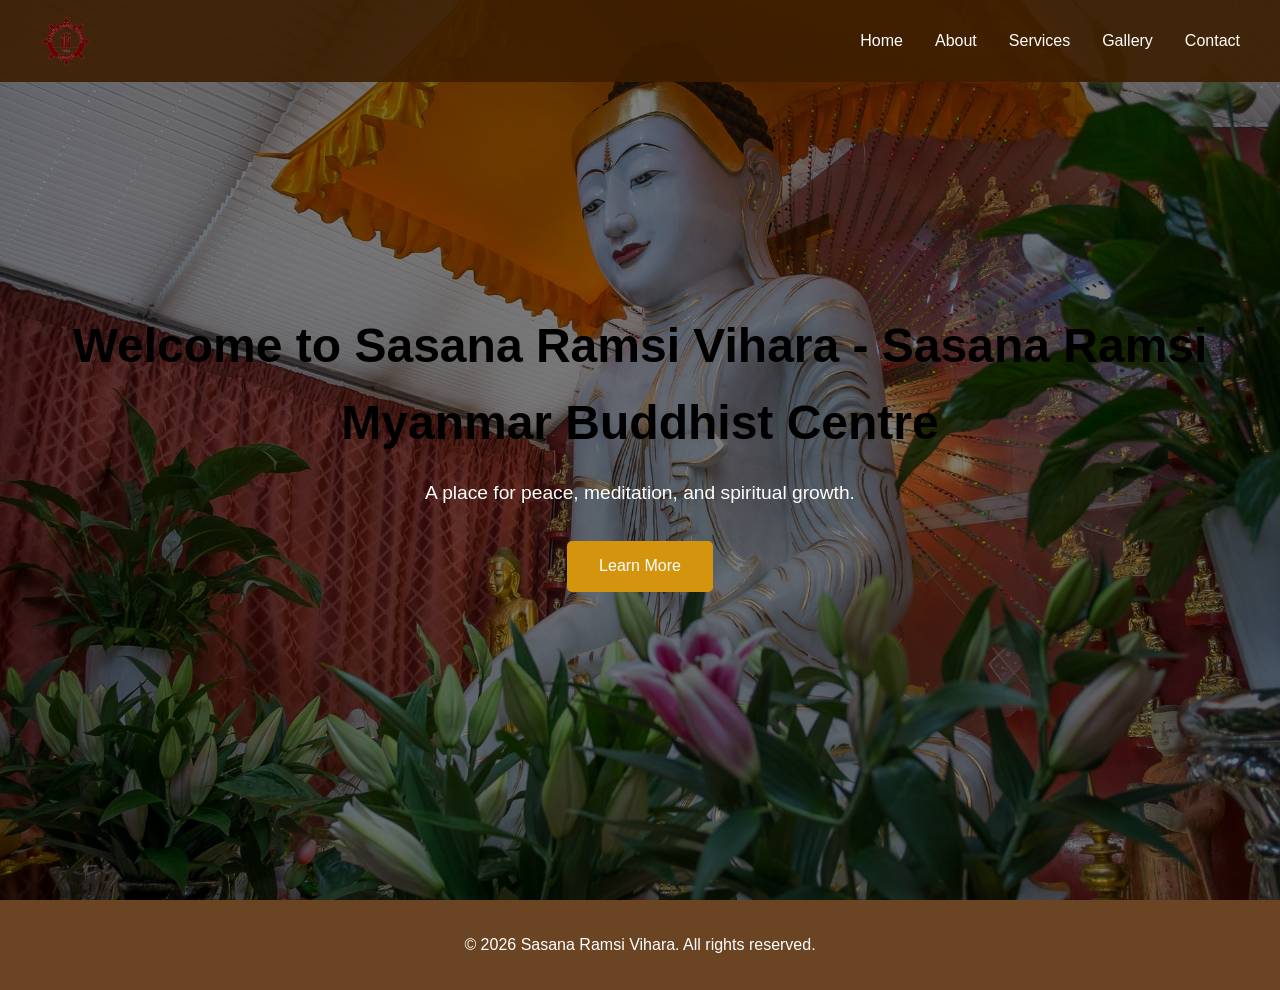
<file: index.html>
<!DOCTYPE html>
<html lang="en">
<head>
    <meta charset="UTF-8">
    <meta name="viewport" content="width=device-width, initial-scale=1.0">
    <meta name="google-site-verification" content="TnjdKilGTPiw3tMhl08JlFxmHHlD7iACxNCs7ICMgIM" />
    <title>Sasana Ramsi Vihara - Monastery Website</title>
    <link rel="icon" type="image/png" href="images/logo-transparent.png">
    <link rel="stylesheet" href="css/style.css">
</head>
<body>
    <header>
        <nav>
            <div class="container">
                <h1 class="logo"><img src="images/logo-transparent.png" alt="Sasana Ramsi Vihara Logo"></h1>
                <ul class="nav-links">
                    <li><a href="index.html">Home</a></li>
                    <li><a href="about.html">About</a></li>
                    <li><a href="services.html">Services</a></li>
                    <li><a href="gallery.html">Gallery</a></li>
                    <li><a href="contact.html">Contact</a></li>
                </ul>
                <div class="hamburger">
                    <span></span>
                    <span></span>
                    <span></span>
                </div>
            </div>
        </nav>
    </header>

    <section id="home" class="hero">
        <div class="container">
            <h2>Welcome to Sasana Ramsi Vihara - Sasana Ramsi Myanmar Buddhist Centre </h2>
            <p>A place for peace, meditation, and spiritual growth.</p>
            <a href="about.html" class="btn">Learn More</a>
        </div>
    </section>

    <footer>
        <div class="container">
            <p>&copy; 2026 Sasana Ramsi Vihara. All rights reserved.</p>
        </div>
    </footer>

    <script src="js/script.js"></script>
</body>

</html>
</file>
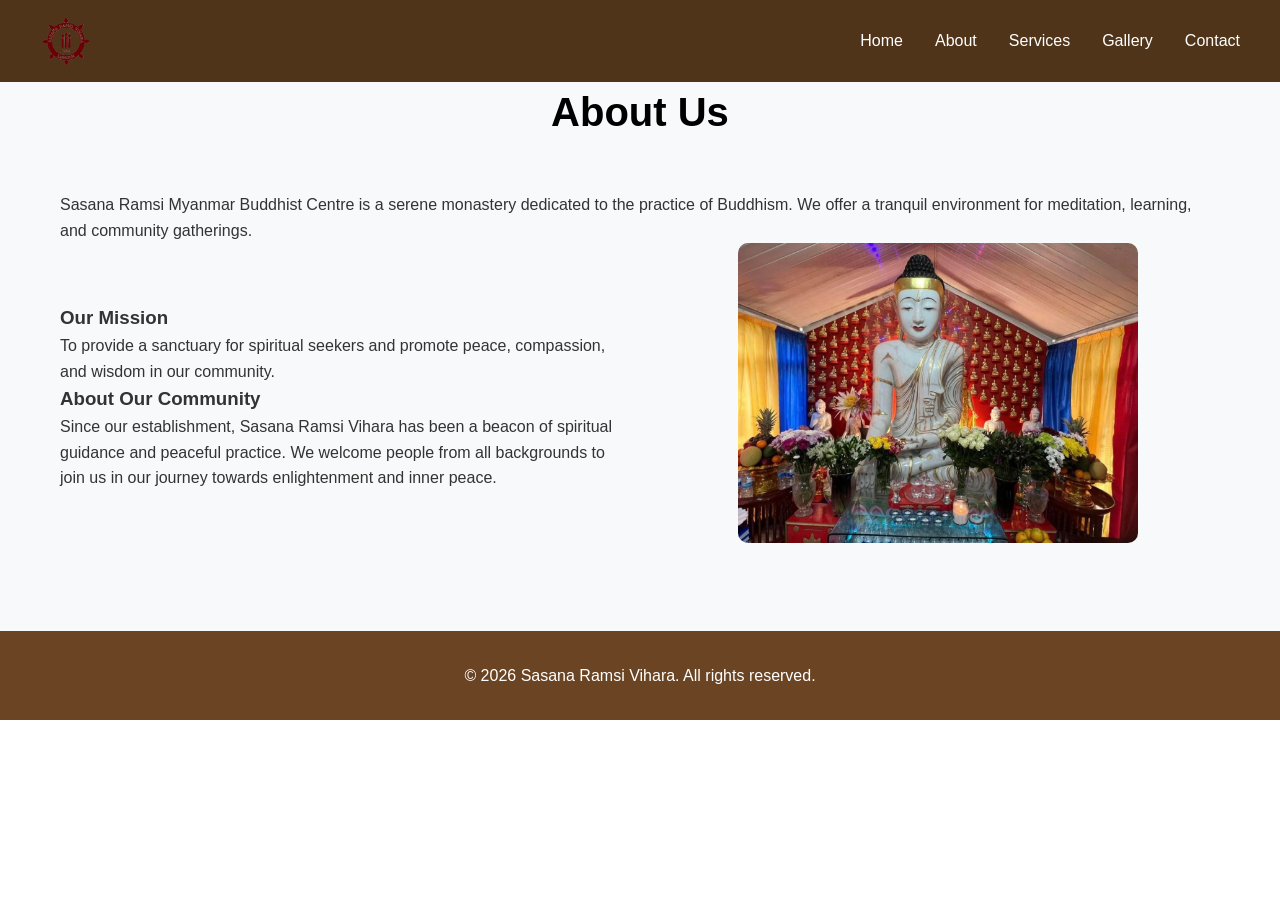
<file: about.html>
<!DOCTYPE html>
<html lang="en">
<head>
    <meta charset="UTF-8">
    <meta name="viewport" content="width=device-width, initial-scale=1.0">
    <title>About Us - Sasana Ramsi Vihara</title>
    <link rel="icon" type="image/png" href="images/logo-transparent.png">
    <link rel="stylesheet" href="css/style.css">
</head>
<body>
    <header>
        <nav>
            <div class="container">
                <h1 class="logo"><img src="images/logo-transparent.png" alt="Sasana Ramsi Vihara Logo"></h1>
                <ul class="nav-links">
                    <li><a href="index.html">Home</a></li>
                    <li><a href="about.html">About</a></li>
                    <li><a href="services.html">Services</a></li>
                    <li><a href="gallery.html">Gallery</a></li>
                    <li><a href="contact.html">Contact</a></li>
                </ul>
                <div class="hamburger">
                    <span></span>
                    <span></span>
                    <span></span>
                </div>
            </div>
        </nav>
    </header>

    <section id="about">
        <div class="container">
            <h2>About Us</h2>
            <p>Sasana Ramsi Myanmar Buddhist Centre is a serene monastery dedicated to the practice of Buddhism. We offer a tranquil environment for meditation, learning, and community gatherings.</p>
            <div class="about-content">
                <div class="about-text">
                    <h3>Our Mission</h3>
                    <p>To provide a sanctuary for spiritual seekers and promote peace, compassion, and wisdom in our community.</p>
                    <h3>About Our Community</h3>
                    <p>Since our establishment, Sasana Ramsi Vihara has been a beacon of spiritual guidance and peaceful practice. We welcome people from all backgrounds to join us in our journey towards enlightenment and inner peace.</p>
                </div>
                <div class="about-image">
                    <img src="images\Sasanaramsi Vihara 4.jpg" alt="Monastery Building" width="400" height="300">
                </div>
            </div>
        </div>
    </section>

    <footer>
        <div class="container">
            <p>&copy; 2026 Sasana Ramsi Vihara. All rights reserved.</p>
        </div>
    </footer>

    <script src="js/script.js"></script>
</body>

</html>
</file>
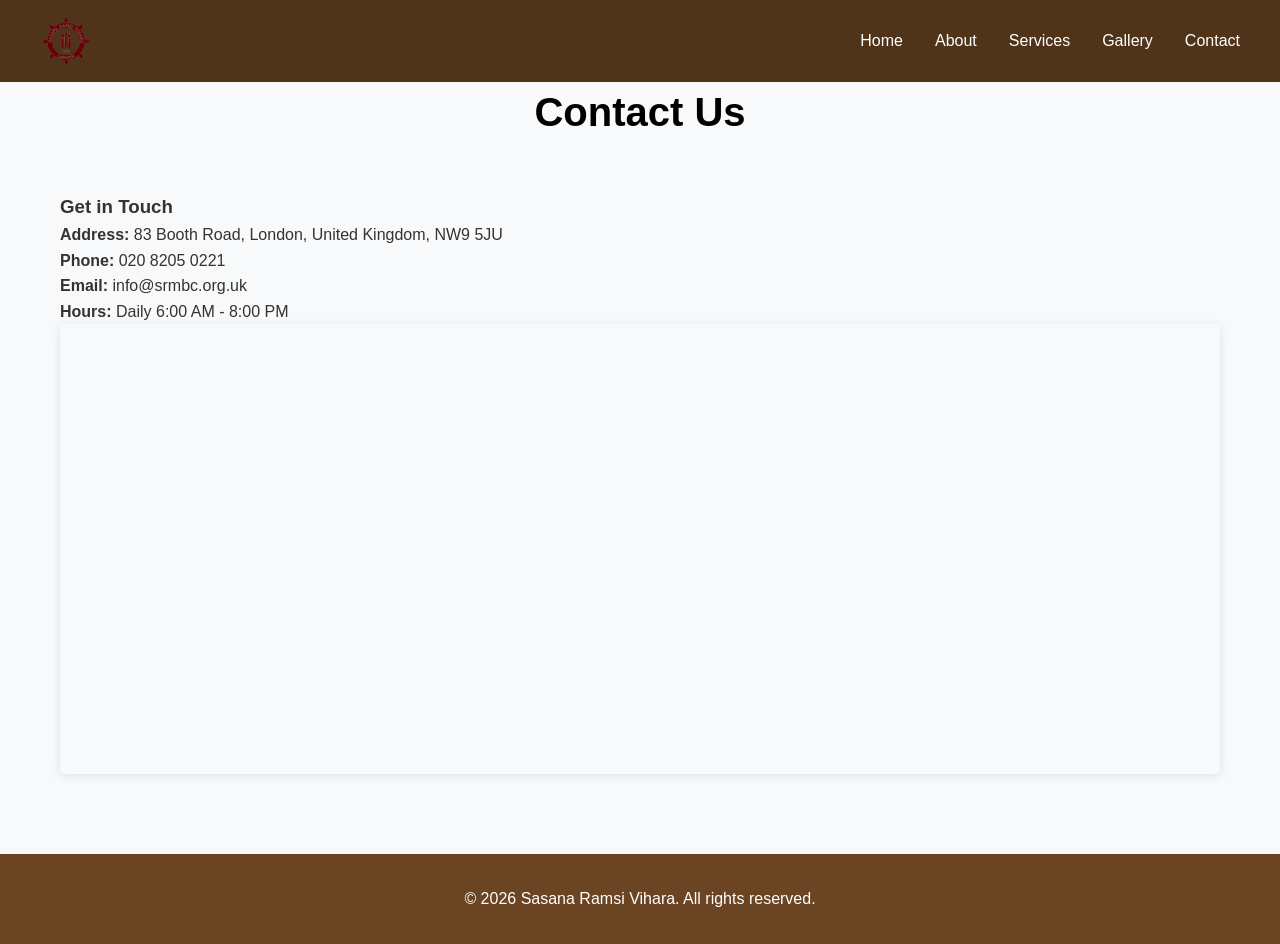
<file: contact.html>
<!DOCTYPE html>
<html lang="en">
<head>
    <meta charset="UTF-8">
    <meta name="viewport" content="width=device-width, initial-scale=1.0">
    <title>Contact Us - Sasana Ramsi Vihara</title>
    <link rel="icon" type="image/png" href="images/logo-transparent.png">
    <link rel="stylesheet" href="css/style.css">
</head>
<body>
    <header>
        <nav>
            <div class="container">
                <h1 class="logo"><img src="images/logo-transparent.png" alt="Sasana Ramsi Vihara Logo"></h1>
                <ul class="nav-links">
                    <li><a href="index.html">Home</a></li>
                    <li><a href="about.html">About</a></li>
                    <li><a href="services.html">Services</a></li>
                    <li><a href="gallery.html">Gallery</a></li>
                    <li><a href="contact.html">Contact</a></li>
                </ul>
                <div class="hamburger">
                    <span></span>
                    <span></span>
                    <span></span>
                </div>
            </div>
        </nav>
    </header>

    <section id="contact">
        <div class="container">
            <h2>Contact Us</h2>
            <div class="contact-content">
                <div class="contact-info">
                    <h3>Get in Touch</h3>
                    <p><strong>Address:</strong> 83 Booth Road, London, United Kingdom, NW9 5JU</p>
                    <p><strong>Phone:</strong> 020 8205 0221 </p>
                    <p><strong>Email:</strong> info@srmbc.org.uk</p>
                    <p><strong>Hours:</strong> Daily 6:00 AM - 8:00 PM</p>
                </div>
                <div class="map-container">
                    <iframe src="https://www.google.com/maps/embed?pb=!1m18!1m12!1m3!1d2482.5489644156577!2d-0.2858!3d51.5795!2m3!1f0!2f0!3f0!3m2!1i1024!2i768!4f13.1!3m3!1m2!1s0x487ca3866cf6c5b5%3A0x123456789!2s83%20Booth%20Road%2C%20London%20NW9%205JU%2C%20UK!5e0!3m2!1sen!2suk!4v1234567890" width="100%" height="450" style="border:0;" allowfullscreen="" loading="lazy" referrerpolicy="no-referrer-when-downgrade"></iframe>
                </div>
            </div>
        </div>
    </section>

    <footer>
        <div class="container">
            <p>&copy; 2026 Sasana Ramsi Vihara. All rights reserved.</p>
        </div>
    </footer>

    <script src="js/script.js"></script>
</body>

</html>
</file>
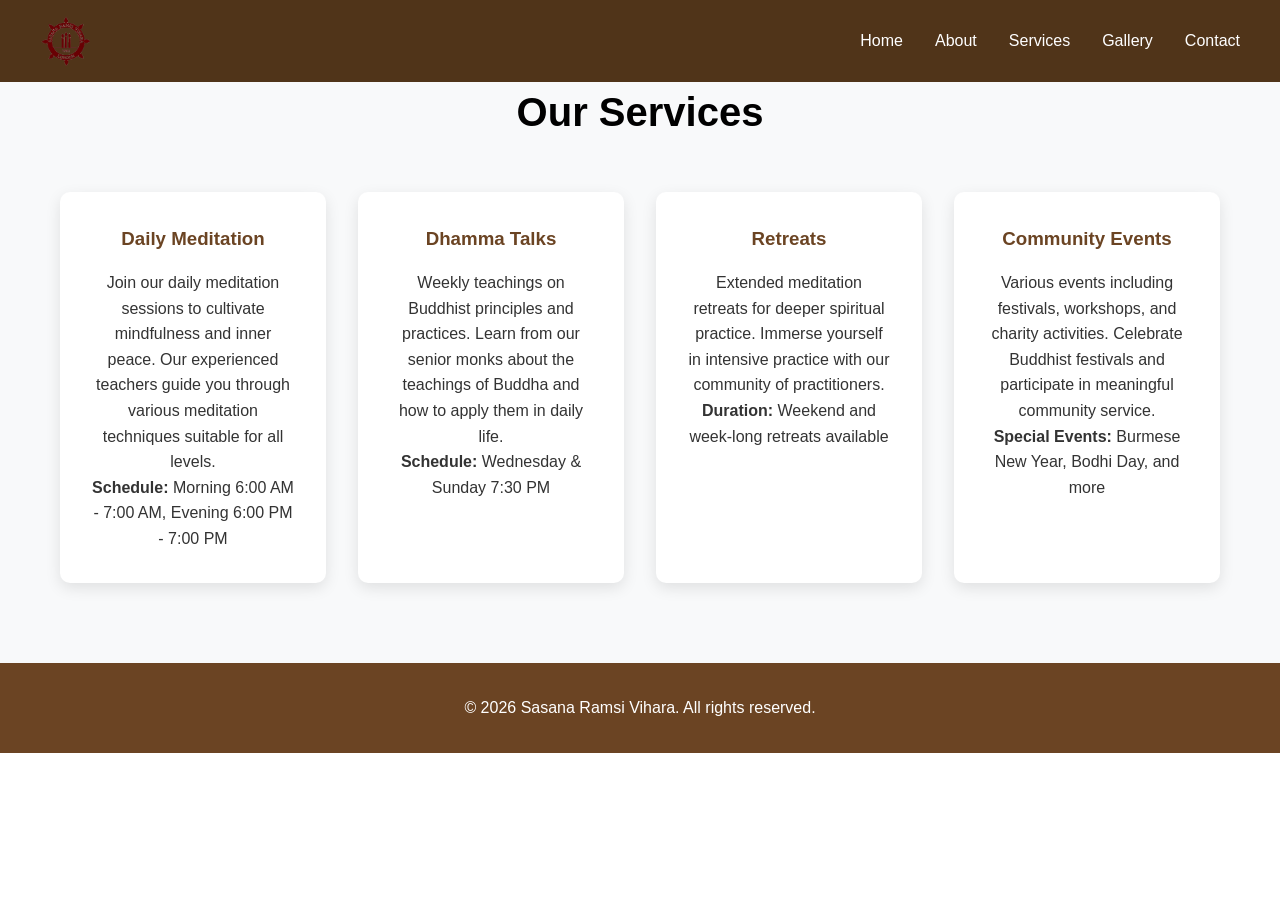
<file: services.html>
<!DOCTYPE html>
<html lang="en">
<head>
    <meta charset="UTF-8">
    <meta name="viewport" content="width=device-width, initial-scale=1.0">
    <title>Our Services - Sasana Ramsi Vihara</title>
    <link rel="icon" type="image/png" href="images/logo-transparent.png">
    <link rel="stylesheet" href="css/style.css">
</head>
<body>
    <header>
        <nav>
            <div class="container">
                <h1 class="logo"><img src="images/logo-transparent.png" alt="Sasana Ramsi Vihara Logo"></h1>
                <ul class="nav-links">
                    <li><a href="index.html">Home</a></li>
                    <li><a href="about.html">About</a></li>
                    <li><a href="services.html">Services</a></li>
                    <li><a href="gallery.html">Gallery</a></li>
                    <li><a href="contact.html">Contact</a></li>
                </ul>
                <div class="hamburger">
                    <span></span>
                    <span></span>
                    <span></span>
                </div>
            </div>
        </nav>
    </header>

    <section id="services">
        <div class="container">
            <h2>Our Services</h2>
            <div class="services-grid">
                <div class="service">
                    <h3>Daily Meditation</h3>
                    <p>Join our daily meditation sessions to cultivate mindfulness and inner peace. Our experienced teachers guide you through various meditation techniques suitable for all levels.</p>
                    <p><strong>Schedule:</strong> Morning 6:00 AM - 7:00 AM, Evening 6:00 PM - 7:00 PM</p>
                </div>
                <div class="service">
                    <h3>Dhamma Talks</h3>
                    <p>Weekly teachings on Buddhist principles and practices. Learn from our senior monks about the teachings of Buddha and how to apply them in daily life.</p>
                    <p><strong>Schedule:</strong> Wednesday & Sunday 7:30 PM</p>
                </div>
                <div class="service">
                    <h3>Retreats</h3>
                    <p>Extended meditation retreats for deeper spiritual practice. Immerse yourself in intensive practice with our community of practitioners.</p>
                    <p><strong>Duration:</strong> Weekend and week-long retreats available</p>
                </div>
                <div class="service">
                    <h3>Community Events</h3>
                    <p>Various events including festivals, workshops, and charity activities. Celebrate Buddhist festivals and participate in meaningful community service.</p>
                    <p><strong>Special Events:</strong> Burmese New Year, Bodhi Day, and more</p>
                </div>
            </div>
        </div>
    </section>

    <footer>
        <div class="container">
            <p>&copy; 2026 Sasana Ramsi Vihara. All rights reserved.</p>
        </div>
    </footer>

    <script src="js/script.js"></script>
</body>

</html>
</file>
<file: css/style.css>
/* Reset and base styles */
* {
    margin: 0;
    padding: 0;
    box-sizing: border-box;
}

body {
    font-family: 'Arial', sans-serif;
    line-height: 1.6;
    color: #333;
    scroll-behavior: smooth;
}

.container {
    max-width: 1200px;
    margin: 0 auto;
    padding: 0 20px;
}

/* Header and Navigation */
header {
    background-color: rgba(61, 30, 1,0.9);
    color: white;
    position: fixed;
    width: 100%;
    top: 0;
    z-index: 1000;
}

nav .container {
    display: flex;
    justify-content: space-between;
    align-items: center;
    padding: 1rem 0;
}

.logo {
    display: flex;
    height: 50px;
    width: 50px;  
}

.nav-links {
    display: flex;
    list-style: none;
}

.nav-links li {
    margin-left: 2rem;
}

.nav-links a {
    color: white;
    text-decoration: none;
    transition: color 0.3s;
}

.nav-links a:hover {
    color: #ff9500;
}

.hamburger {
    display: none;
    flex-direction: column;
    cursor: pointer;
}

.hamburger span {
    width: 25px;
    height: 3px;
    background-color: white;
    margin: 3px 0;
    transition: 0.3s;
}

/* Hero Section */
.hero {
    background: url("../images/Sasanaramsi Vihara 3.jpg");
    background-size: cover;
    background-position: center;
    height: 100vh;
    display: flex;
    align-items: center;
    text-align: center;
    color: rgb(254, 254, 254);
    position: relative;
}

.hero::before {
    content: '';
    position: absolute;
    top: 0;
    left: 0;
    right: 0;
    bottom: 0;
    background: rgba(0, 0, 0, 0.5); /* Adjust the last value (0.5) to change opacity */
    z-index: 1;
}

.hero .container {
    position: relative;
    z-index: 2;
}

.hero h2 {
    font-size: 3rem;
    margin-bottom: 1rem;
}

.hero p {
    font-size: 1.2rem;
    margin-bottom: 2rem;
}

.btn {
    display: inline-block;
    background-color: #d4940e;
    color: white;
    padding: 0.8rem 2rem;
    text-decoration: none;
    border-radius: 5px;
    transition: background-color 0.3s;
}

.btn:hover {
    background-color: #b8760a;
}

/* Sections */
section {
    padding: 5rem 0;
}

section h2 {
    text-align: center;
    font-size: 2.5rem;
    margin-bottom: 3rem;
    color: #000000;
}

section:nth-child(even) {
    background-color: #f8f9fa;
}

/* About Section */
.about-content {
    display: flex;
    gap: 2rem;
    align-items: center;
}

.about-text {
    flex: 1;
}

.about-image {
    flex: 1;
    text-align: center;
}

.about-image img {
    max-width: 100%;
    border-radius: 10px;
}

/* Services Section */
.services-grid {
    display: grid;
    grid-template-columns: repeat(auto-fit, minmax(250px, 1fr));
    gap: 2rem;
}

.service {
    background-color: white;
    padding: 2rem;
    border-radius: 10px;
    box-shadow: 0 5px 15px rgba(0,0,0,0.1);
    text-align: center;
}

.service h3 {
    margin-bottom: 1rem;
    color: #6b4423;
}

/* Gallery Section */
.gallery-albums {
    display: grid;
    grid-template-columns: repeat(auto-fit, minmax(250px, 1fr));
    gap: 2rem;
    padding: 2rem 0;
}

.album-tile {
    position: relative;
    cursor: pointer;
    border-radius: 15px;
    overflow: hidden;
    box-shadow: 0 5px 15px rgba(0,0,0,0.1);
    transition: transform 0.3s, box-shadow 0.3s;
    height: 300px;
}

.album-tile:hover {
    transform: translateY(-10px);
    box-shadow: 0 10px 25px rgba(0,0,0,0.2);
}

.album-tile img {
    width: 100%;
    height: 100%;
    object-fit: cover;
    transition: transform 0.3s;
}

.album-tile:hover img {
    transform: scale(1.08);
}

.album-info {
    position: absolute;
    bottom: 0;
    left: 0;
    right: 0;
    background: linear-gradient(to top, rgba(0,0,0,0.8), rgba(0,0,0,0));
    color: white;
    padding: 2rem 1rem 1rem;
    transition: transform 0.3s;
}

.album-info h3 {
    margin: 0;
    font-size: 1.5rem;
    color: white;
}

.album-info p {
    margin: 0.5rem 0 0;
    font-size: 0.9rem;
    opacity: 0.9;
}

/* Modal Styles */
.modal {
    position: fixed;
    top: 0;
    left: 0;
    right: 0;
    bottom: 0;
    background: rgba(0, 0, 0, 0.8);
    z-index: 1000;
    display: none;
    align-items: center;
    justify-content: center;
}

.modal.active {
    display: flex !important;
}

.modal-content {
    background: white;
    border-radius: 15px;
    width: 90%;
    max-width: 900px;
    max-height: 90vh;
    overflow-y: auto;
    display: flex;
    flex-direction: column;
}

.modal-header {
    padding: 1.5rem;
    border-bottom: 2px solid #f0f0f0;
    display: flex;
    justify-content: space-between;
    align-items: center;
    position: sticky;
    top: 0;
    background: white;
}

.modal-header h2 {
    margin: 0;
    color: #6b4423;
}

.close-modal {
    background: none;
    border: none;
    font-size: 2.5rem;
    cursor: pointer;
    color: #333;
    width: 40px;
    height: 40px;
    display: flex;
    align-items: center;
    justify-content: center;
    transition: color 0.3s;
}

.close-modal:hover {
    color: #ff9500;
}

.modal-photos {
    display: grid;
    grid-template-columns: repeat(auto-fill, minmax(180px, 1fr));
    gap: 1rem;
    padding: 2rem;
}

.photo-item {
    position: relative;
    cursor: pointer;
    border-radius: 10px;
    overflow: hidden;
    aspect-ratio: 1;
    box-shadow: 0 3px 10px rgba(0,0,0,0.1);
    transition: transform 0.3s;
}

.photo-item:hover {
    transform: scale(1.05);
    box-shadow: 0 5px 15px rgba(0,0,0,0.2);
}

.photo-item img {
    width: 100%;
    height: 100%;
    object-fit: cover;
}

/* Lightbox Styles */
.lightbox {
    position: fixed;
    top: 0;
    left: 0;
    right: 0;
    bottom: 0;
    background: rgba(0, 0, 0, 0.95);
    z-index: 2000;
    display: none;
    align-items: center;
    justify-content: center;
}

.lightbox.active {
    display: flex !important;
}

.lightbox-container {
    position: relative;
    width: 100%;
    height: 100%;
    display: flex;
    align-items: center;
    justify-content: center;
}

.lightbox-image {
    max-width: 90%;
    max-height: 90vh;
    object-fit: contain;
}

.lightbox-close {
    position: absolute;
    top: 2rem;
    right: 2rem;
    background: rgba(255, 255, 255, 0.2);
    border: none;
    color: white;
    font-size: 3rem;
    cursor: pointer;
    width: 50px;
    height: 50px;
    display: flex;
    align-items: center;
    justify-content: center;
    border-radius: 50%;
    transition: background 0.3s;
    z-index: 2001;
}

.lightbox-close:hover {
    background: rgba(255, 255, 255, 0.4);
}

.lightbox-prev,
.lightbox-next {
    position: absolute;
    top: 50%;
    transform: translateY(-50%);
    background: rgba(255, 255, 255, 0.2);
    border: none;
    color: white;
    font-size: 2.5rem;
    cursor: pointer;
    padding: 1rem 1.5rem;
    transition: background 0.3s;
    z-index: 2001;
}

.lightbox-prev:hover,
.lightbox-next:hover {
    background: rgba(255, 255, 255, 0.4);
}

.lightbox-prev {
    left: 1rem;
}

.lightbox-next {
    right: 1rem;
}
    display: flex;
    align-items: center;
    justify-content: center;
    font-size: 2rem;
    z-index: 2;
    transition: transform 0.3s, background 0.3s;
}

/* Contact Section */
.contact-content {
    display: flex;
    gap: 2rem;
    align-items: start;
}

.contact-info {
    flex: 1;
}

.map-container {
    flex: 1;
    border-radius: 5px;
    overflow: hidden;
    box-shadow: 0 2px 10px rgba(0, 0, 0, 0.1);
    height: 450px;
}

/* Footer */
footer {
    background-color: #6b4423;
    color: white;
    text-align: center;
    padding: 2rem 0;
}

/* Responsive Design */
@media (max-width: 768px) {
    .nav-links {
        display: none;
        position: absolute;
        top: 100%;
        left: 0;
        width: 100%;
        background-color: #6b4423;
        flex-direction: column;
        text-align: center;
        padding: 1rem 0;
    }

    .nav-links.active {
        display: flex;
    }

    .hamburger {
        display: flex;
    }

    .hero h2 {
        font-size: 2rem;
    }

    .about-content,
    .contact-content {
        flex-direction: column;
    }

    .services-grid,
    .gallery-grid {
        grid-template-columns: 1fr;
    }
}
</file>
